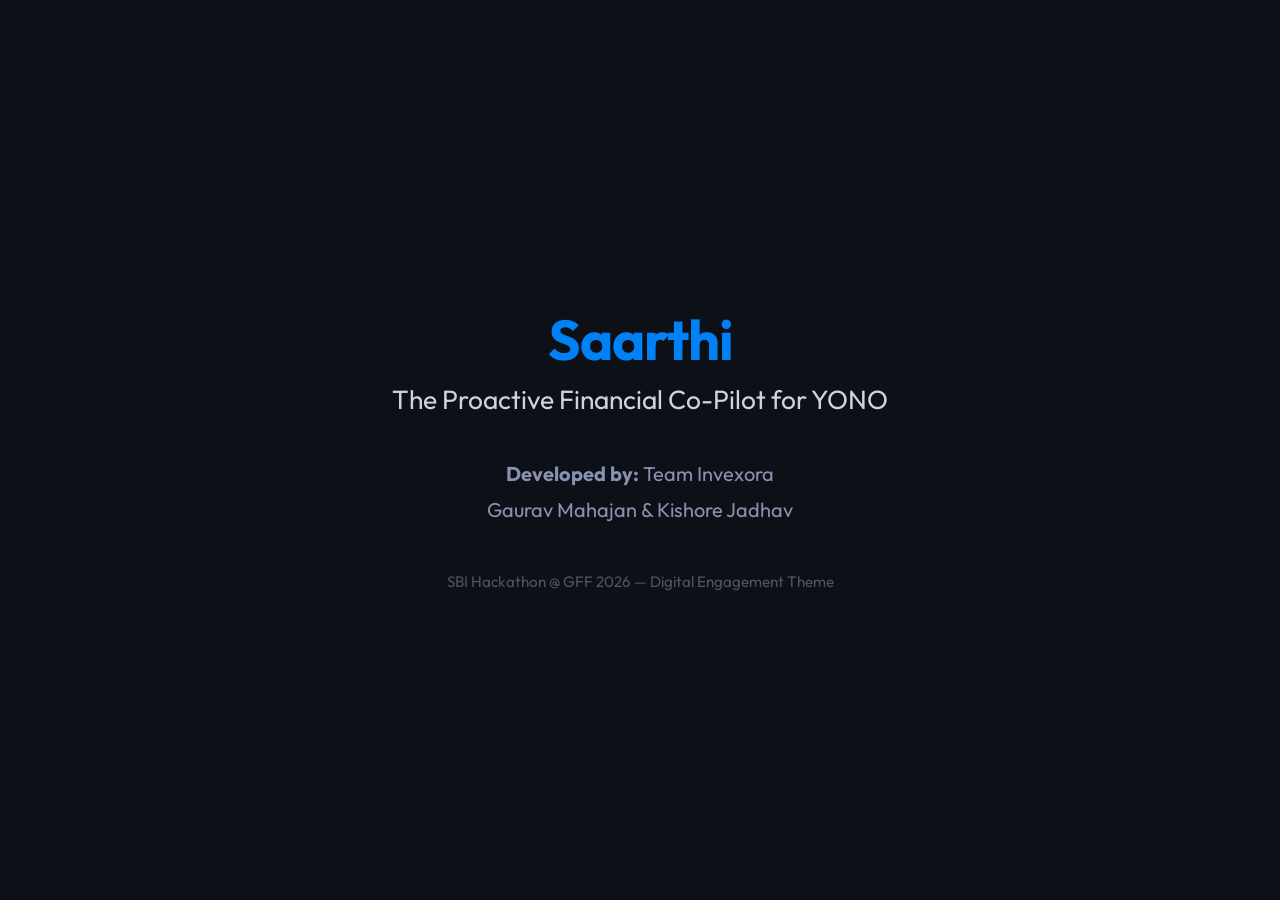
<file: endcard.html>
<!DOCTYPE html>
<html lang="en">
<head>
  <meta charset="UTF-8">
  <meta name="viewport" content="width=device-width, initial-scale=1.0">
  <title>Saarthi — End Card</title>
  <link rel="preconnect" href="https://fonts.googleapis.com">
  <link rel="preconnect" href="https://fonts.gstatic.com" crossorigin>
  <link href="https://fonts.googleapis.com/css2?family=Outfit:wght@400;500;600;700&display=swap" rel="stylesheet">
  <style>
    body {
      background: #0d1117;
      color: white;
      font-family: 'Outfit', sans-serif;
      display: flex;
      flex-direction: column;
      align-items: center;
      justify-content: center;
      height: 100vh;
      margin: 0;
      text-align: center;
    }
    h1 {
      font-size: 3.5rem;
      color: #0082f6;
      margin: 0 0 0.5rem 0;
      letter-spacing: -1px;
    }
    h2 {
      font-size: 1.65rem;
      color: #cbd5e1;
      font-weight: 400;
      margin: 0 0 2.5rem 0;
    }
    p {
      font-size: 1.25rem;
      color: #8892b0;
      margin: 0.35rem 0;
    }
    .accent {
      color: #10b981;
      font-weight: 600;
    }
  </style>
</head>
<body>
  <h1>Saarthi</h1>
  <h2>The Proactive Financial Co-Pilot for YONO</h2>
  <p><strong>Developed by:</strong> Team Invexora</p>
  <p>Gaurav Mahajan & Kishore Jadhav</p>
  <br>
  <p style="font-size: 0.95rem; color: #4b5563; margin-top: 1.5rem;">SBI Hackathon @ GFF 2026 — Digital Engagement Theme</p>
</body>
</html>
</file>
